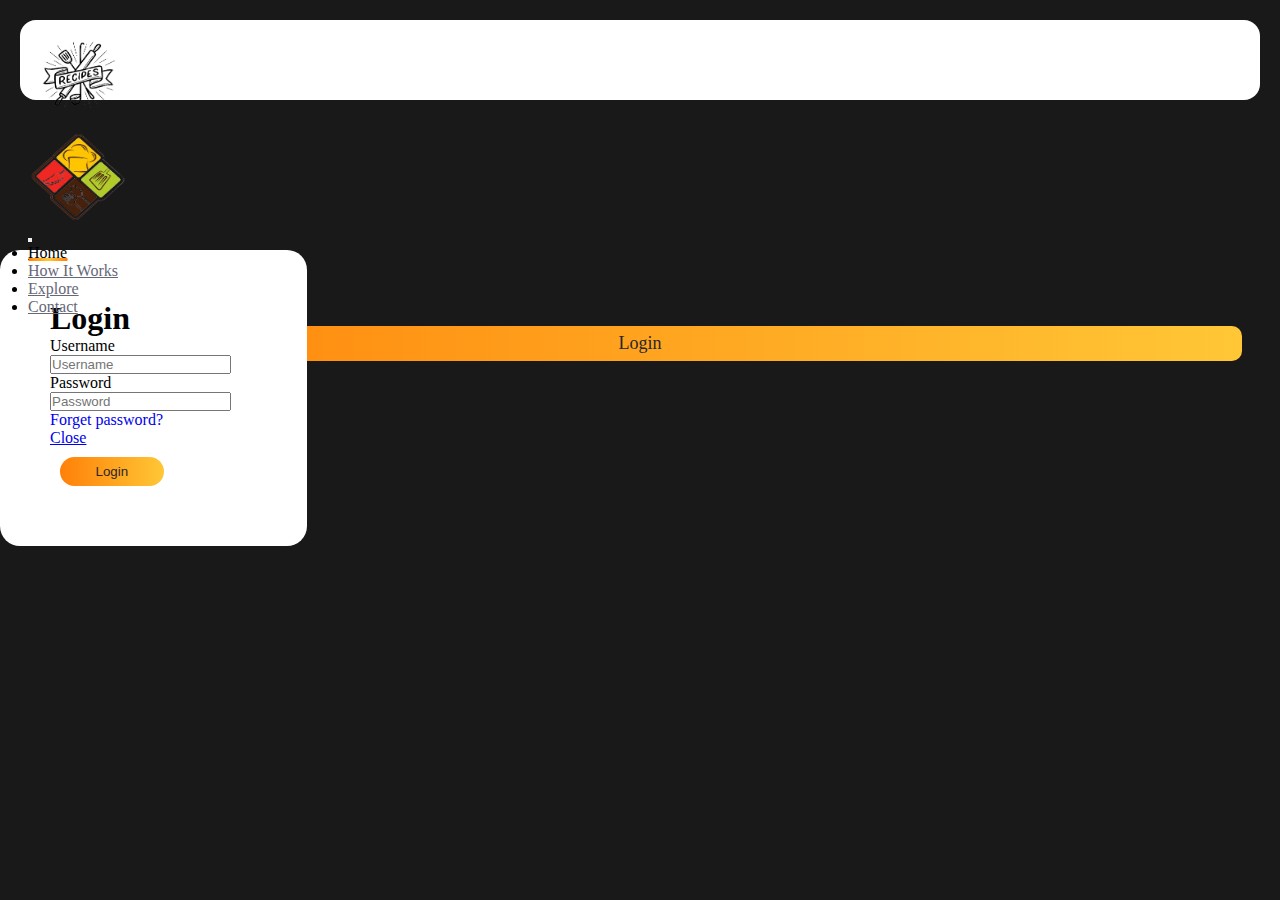
<file: login.html>
<!DOCTYPE html>
<html lang="en">

<head>
    <meta charset="UTF-8">
    <link rel="shortcut icon" href="./image/images-removebg-preview.png" type="image/x-icon">
    <meta name="viewport" content="width=device-width, initial-scale=1.0">
    <title>Recipe</title>
    <!-- cssconnect -->
    <link rel="stylesheet" href="./receipestyle.css">
    <!-- bootstrap -->
    <link href="https://cdn.jsdelivr.net/npm/bootstrap@5.3.2/dist/css/bootstrap.min.css" rel="stylesheet"
        integrity="sha384-T3c6CoIi6uLrA9TneNEoa7RxnatzjcDSCmG1MXxSR1GAsXEV/Dwwykc2MPK8M2HN" crossorigin="anonymous">


    <!-- google fonts -->
    <link rel="preconnect" href="https://fonts.googleapis.com">
    <link rel="preconnect" href="https://fonts.gstatic.com" crossorigin>
    <link
        href="https://fonts.googleapis.com/css2?family=Beau+Rivage&family=Cormorant+Garamond:ital,wght@0,300;1,300&family=Whisper&display=swap"
        rel="stylesheet">
    <!-- font awesome -->
    <link rel="stylesheet" href="https://cdnjs.cloudflare.com/ajax/libs/font-awesome/6.5.1/css/all.min.css"
        integrity="sha512-DTOQO9RWCH3ppGqcWaEA1BIZOC6xxalwEsw9c2QQeAIftl+Vegovlnee1c9QX4TctnWMn13TZye+giMm8e2LwA=="
        crossorigin="anonymous" referrerpolicy="no-referrer" />
</head>

<body class="mainbody loginpage">
    <nav class="navbar navbar-expand-lg fixed-top">
        <div class="container-fluid ">
            <a class="navbar-brand me-auto ms-4" href="#"><img width="100px" height="100px"
                    src="./image/recipe-book-hand-drawn-cover-emblem-label-print-crossed-kitchen-utensil-under-ribbon-vector-illustration-162236321-removebg-preview.png"
                    alt=""></a>
            <!-- <button class="navbar-toggler" type="button" data-bs-toggle="offcanvas" data-bs-target="#offcanvasNavbar" aria-controls="offcanvasNavbar" aria-label="Toggle navigation">
            <span class="navbar-toggler-icon"></span>
          </button> -->
            <div class="offcanvas offcanvas-end" tabindex="-1" id="offcanvasNavbar"
                aria-labelledby="offcanvasNavbarLabel">
                <div class="offcanvas-header">
                    <h5 class="offcanvas-title " id="offcanvasNavbarLabel"><img width="100px" height="90px"
                            src="./image/images-removebg-preview.png" alt=""></h5>
                    <button type="button" class="btn-close" data-bs-dismiss="offcanvas" aria-label="Close"></button>
                </div>
                <div class="offcanvas-body">
                    <ul class="navbar-nav justify-content-center flex-grow-1 ps-5 ms-5">
                        <li class="nav-item">
                            <a class="nav-link active mx-lg-2" aria-current="page" href="#">Home</a>
                        </li>
                        <!-- <li class="nav-item">
                            <a class="nav-link  mx-lg-2" href="#">About</a>
                        </li> -->
                        <li class="nav-item">
                            <a class="nav-link  mx-lg-2" href="#">How It Works</a>
                        </li>
                        <li class="nav-item">
                            <a class="nav-link  mx-lg-2" href="#">Explore</a>
                        </li>
                        <li class="nav-item">
                            <a class="nav-link mx-lg-2" href="#">Contact</a>
                        </li>
                    </ul>
                    <!-- <form class="d-flex mt-3" role="search">
                        <input class="form-control me-2" type="search" placeholder="Search" aria-label="Search">
                        <button class="btn btn-outline-success" type="submit">Search</button>
                    </form> -->
                </div>
            </div>

            <a href="./login.html" class="login-button btn-grad" style="text-decoration: none; font-size: 18px;">Login
            </a>


            <!-- <a href="#" class="login-button me-4 btn-grad" style="text-decoration: none; font-size: 18px;">Sign
                up</a> -->
            <button style="border: none; font-size: 1.25rem;
            " class="navbar-toggler pe-0 " type="button" data-bs-toggle="offcanvas" data-bs-target="#offcanvasNavbar"
                aria-controls="offcanvasNavbar" aria-label="Toggle navigation">
                <span class="navbar-toggler-icon"></span>
            </button>
        </div>
    </nav>

    <div class="container-fluid mt-5 pt-2 ">
        <form class="mx-auto"
            style="width: 24%; background-color: white; padding: 50px;border-radius: 20px; margin-top: 150px;">
            <h4 class="text-center" style="font-size: 2rem !important; font-weight: 700;">Login</h4>
            <div class=" mb-3 mt-3">
                <label for="usernameInput">Username</label>
                <input type="text" class="form-control" id="usernameInput" placeholder="Username">
            </div>
            <div class="mb-3">
                <label for="pswdInput">Password</label>
                <input type="password" class="form-control" id="pswdInput" placeholder="Password">
                <a href="#" id="emailHelp" class="form-text text-primary " style="text-decoration: none;">Forget
                    password?</a>

            </div>
            <!-- <div class="mb-3 form-check">
              <input type="checkbox" class="form-check-input" id="exampleCheck1">
              <label class="form-check-label text-light" for="exampleCheck1">Check me out</label>
            </div> -->
            <div class="d-flex">

                <a href="./index.html" style="width: 50%; height: 35px; border: none; border-radius: 50px;"
                    type="submit" class="btn btn-dark mt-4 me-1 ">Close</a>
                <input onclick="login()" type="button" style="width: 50%; border: none; border-radius: 50px;"
                    type="submit" class="btn  mt-4 btn-grad text-light" value="Login">

            </div>
        </form>
    </div>

    


    <script src="https://cdn.jsdelivr.net/npm/bootstrap@5.3.2/dist/js/bootstrap.bundle.min.js"
        integrity="sha384-C6RzsynM9kWDrMNeT87bh95OGNyZPhcTNXj1NW7RuBCsyN/o0jlpcV8Qyq46cDfL"
        crossorigin="anonymous"></script>
</body>
<script src="./main.js"></script>

</html>
</file>
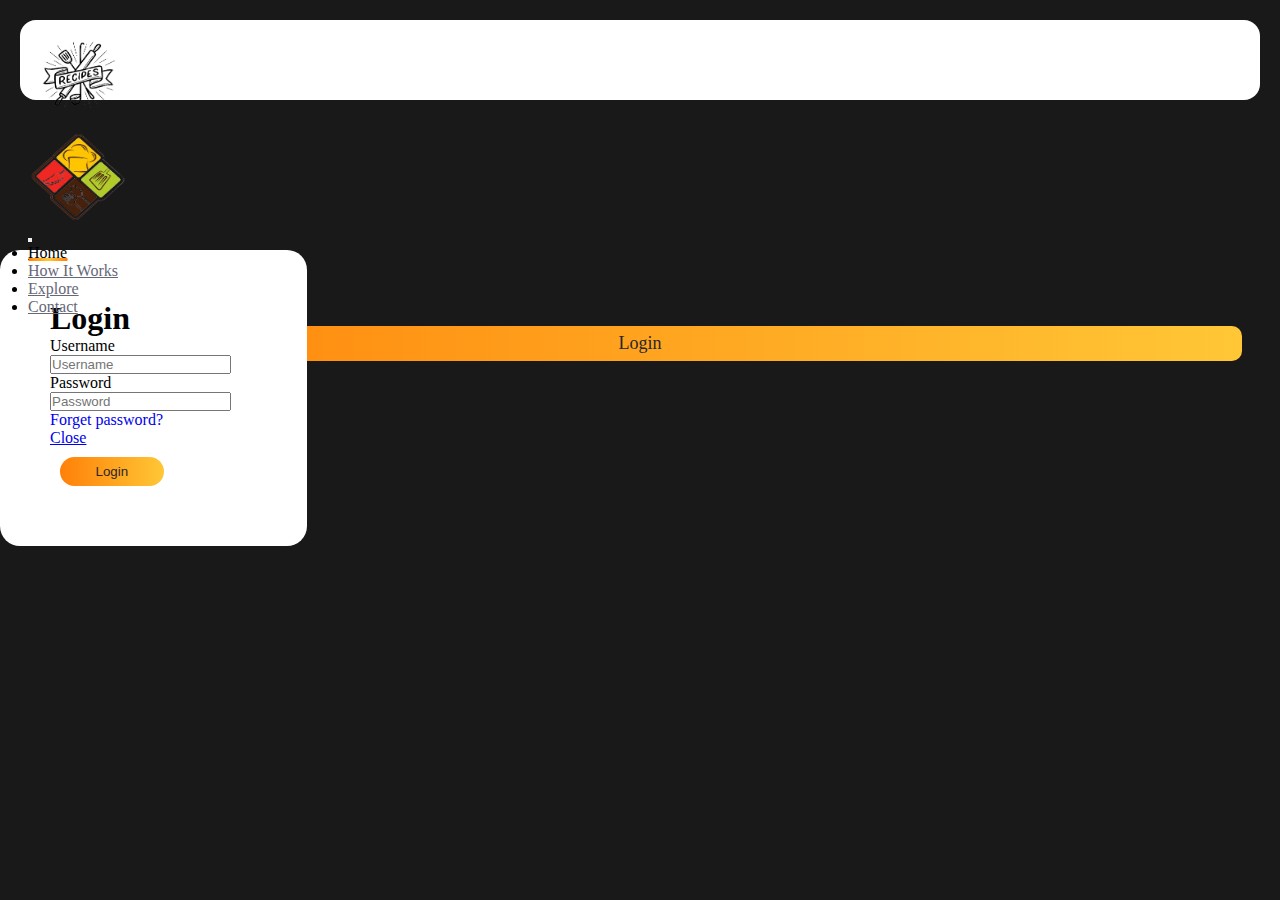
<file: receipe.html>
<!DOCTYPE html>
<html lang="en">

<head>
    <meta charset="UTF-8">
    <meta name="viewport" content="width=device-width, initial-scale=1.0">
    <title>Recipe</title>
    <!-- cssconnect -->
    <link rel="stylesheet" href="./receipestyle.css">
    <!-- bootstrap -->
    <link href="https://cdn.jsdelivr.net/npm/bootstrap@5.3.2/dist/css/bootstrap.min.css" rel="stylesheet"
        integrity="sha384-T3c6CoIi6uLrA9TneNEoa7RxnatzjcDSCmG1MXxSR1GAsXEV/Dwwykc2MPK8M2HN" crossorigin="anonymous">


    <!-- google fonts -->
    <link rel="preconnect" href="https://fonts.googleapis.com">
    <link rel="preconnect" href="https://fonts.gstatic.com" crossorigin>
    <link
        href="https://fonts.googleapis.com/css2?family=Beau+Rivage&family=Cormorant+Garamond:ital,wght@0,300;1,300&family=Whisper&display=swap"
        rel="stylesheet">
    <!-- font awesome -->
    <link rel="stylesheet" href="https://cdnjs.cloudflare.com/ajax/libs/font-awesome/6.5.1/css/all.min.css"
        integrity="sha512-DTOQO9RWCH3ppGqcWaEA1BIZOC6xxalwEsw9c2QQeAIftl+Vegovlnee1c9QX4TctnWMn13TZye+giMm8e2LwA=="
        crossorigin="anonymous" referrerpolicy="no-referrer" />
</head>

<body class="body">
    <header>
        <nav class="navbar navbar-expand-lg fixed-top">
            <div class="container-fluid">
                <a class="navbar-brand me-auto  ms-4" href="#"><img width="100px" height="100px"
                        src="./image/recipe-book-hand-drawn-cover-emblem-label-print-crossed-kitchen-utensil-under-ribbon-vector-illustration-162236321-removebg-preview.png"
                        alt=""></a>
                <!-- <button class="navbar-toggler" type="button" data-bs-toggle="offcanvas" data-bs-target="#offcanvasNavbar" aria-controls="offcanvasNavbar" aria-label="Toggle navigation">
                <span class="navbar-toggler-icon"></span>
              </button> -->
                <div class="offcanvas offcanvas-end" tabindex="-1" id="offcanvasNavbar"
                    aria-labelledby="offcanvasNavbarLabel">
                    <div class="offcanvas-header">
                        <h5 class="offcanvas-title" id="offcanvasNavbarLabel"><img width="100px" height="90px"
                                src="./image/images-removebg-preview.png" alt=""></h5>
                        <button type="button" class="btn-close" data-bs-dismiss="offcanvas" aria-label="Close"></button>
                    </div>
                    <div class="offcanvas-body">
                        <ul class="navbar-nav justify-content-center flex-grow-1 pe-3">
                            <li class="nav-item">
                                <a class="nav-link  mx-lg-2" aria-current="page" href="./index.html">Home</a>
                            </li>
                            <li class="nav-item">
                                <a class="nav-link  mx-lg-2" href="#howitworks">How It Works</a>
                            </li>
                            <li class="nav-item">
                                <a class="nav-link active mx-lg-2" href="./receipe.html">Explore</a>
                            </li>
                            <li class="nav-item">
                                <a class="nav-link mx-lg-2" href="#">Contact</a>
                            </li>
                            <li class="nav-item">
                                <a class="nav-link mx-lg-2" href="#">Favorites</a>
                            </li>
                        </ul>
                        <!-- <form class="d-flex mt-3" role="search">
                            <input class="form-control me-2" type="search" placeholder="Search" aria-label="Search">
                            <button class="btn btn-outline-success" type="submit">Search</button>
                        </form> -->
                    </div>
                </div>
                <a href="#" onclick="logout()" class="login-button me-2 btn-grad me-4"
                    style="text-decoration: none; font-size: 18px;">Logout</a>
                <button style="border: none;     font-size: 1.25rem;
                " class="navbar-toggler pe-0 " type="button" data-bs-toggle="offcanvas"
                    data-bs-target="#offcanvasNavbar" aria-controls="offcanvasNavbar" aria-label="Toggle navigation">
                    <span class="navbar-toggler-icon"></span>
                </button>
            </div>
        </nav>
        <!-- <div class="mt-5 container" style="margin-top: 200px;">
            <h1>Welcome <span id="displayUser" class="text-warning">User</span></h1>
        </div> -->
        <section class="hero-section">
            <div class="heading container d-flex align-items-center justify-content-center fs-1 text-white flex-column">
                <!-- <div class="recipe-container">
                    <h2 class="text-white">Search your favourite recipes</h2>
                </div> -->
                <h1 class="mt-5">Hi <span id="displayUser" class="text-warning">User</span>,</h1>
                <h4 class="text-white pt-3"><em>We're happy to have you! Get ready for delicious <br> recipes, tips and baking inspiration in your inbox.</em></h4>

                <form class="d-flex mt-4 " role="search">
                    <input class="searchBox form-control me-2 " type="text" placeholder="Search for recipes"
                        aria-label="Search">
                    <button class="searchBtn btn text-dark " type="button">Search</button>
                </form>
            </div>
        </section>
    </header>
    <main>
        <section>
            <div class="recipe-container">
                <h2 class="text-dark ">Search Your Favourite Recipes...</h2>
            </div>
            <div class="recipe-details">
                <button type="button" class="recipe-close-btn ">
                    <i class="fas fa-times"></i>
                </button>
                <div class="recipe-details-content"></div>
            </div>
        </section>
    </main>


    <script src="https://cdn.jsdelivr.net/npm/bootstrap@5.3.2/dist/js/bootstrap.bundle.min.js"
        integrity="sha384-C6RzsynM9kWDrMNeT87bh95OGNyZPhcTNXj1NW7RuBCsyN/o0jlpcV8Qyq46cDfL"
        crossorigin="anonymous"></script>
</body>
<script>
    // login
    if (localStorage.getItem("user")) {
        displayUser.innerHTML = localStorage.getItem("user")
    } else {
        alert("Please Login!!!")
        window.location = "login.html"

    }

    const logout = () => {
        localStorage.removeItem("user")
        window.location = "index.html"
    }



    // apirecipe


    const searchBox = document.querySelector('.searchBox')
    const searchBtn = document.querySelector('.searchBtn')
    const recipeContainer = document.querySelector('.recipe-container')
    const recipeDetailsContent = document.querySelector('.recipe-details-content')
    const recipeCloseBtn = document.querySelector('.recipe-close-btn')

    // function to get recipes
    const fetchRecipes = async (query) => {
        recipeContainer.innerHTML = "<h2>Fetching Recipes...</h2>";

        try {
            const data = await fetch(`https://www.themealdb.com/api/json/v1/1/search.php?s=${query}`)
            const response = await data.json()

            recipeContainer.innerHTML = ""
            response.meals.forEach(meal => {
                const recipeDiv = document.createElement('div')
                recipeDiv.classList.add('recipe')
                recipeDiv.innerHTML = `
                    <img src="${meal.strMealThumb}">
                    <h3>${meal.strMeal}</h3>
                    <p><span>${meal.strArea}</span> Dish</p>
                    <p>Belongs to <span>${meal.strCategory}</span> Category</p>

            `

                const button = document.createElement('button')
                button.textContent = "View Recipe"
                recipeDiv.appendChild(button)

                //adding eventListener to recipe cutton
                button.addEventListener('click', () => {
                    openRecipePopup(meal)
                })

                recipeContainer.appendChild(recipeDiv)
            })
            // console.log(response.meals[0]);
        } catch (error) {
            recipeContainer.innerHTML = "<h2>Error in Fetching Recipes...</h2>";

        }
    }


    //function to fetch ingredients and measurements
    const fetchIngredients = (meal) => {
        let ingredientsList = "";
        for (let i = 1; i <= 20; i++) {
            const ingredient = meal[`strIngredient${i}`];
            if (ingredient) {
                const measure = meal[`strMeasure${i}`];
                ingredientsList += `<li>${measure} ${ingredient}</li>`
            }
            else {
                break
            }
        }
        return ingredientsList

    }

    const openRecipePopup = (meal) => {
        recipeDetailsContent.innerHTML = `
            <h2 class="recipeName">${meal.strMeal}</h2>
            <h3>Ingredents: </h3>
            <ul class="ingredientList">${fetchIngredients(meal)} </ul>
            <div class="recipeInstructions">
                <h3>Instructions:</h3>
                <p >${meal.strInstructions}</p>
            </div>
        `
        recipeDetailsContent.parentElement.style.display = "block";
    }


    recipeCloseBtn.addEventListener('click', () => {
        recipeDetailsContent.parentElement.style.display = "none"
    })

    searchBtn.addEventListener('click', () => {
        const searchInput = searchBox.value.trim()
        if (!searchInput) {
            recipeContainer.innerHTML = `<h2>Type the meal in the search box.</h2> `
            return;
        }
        fetchRecipes(searchInput)
        // console.log("Button Clicked");
    })

</script>

</html>
</file>
<file: receipestyle.css>
* {
    margin: 0;
    padding: 0;
    box-sizing: border-box;

}

.body {
    /* background-color: #e6fbdf; */
    background-color: #000;
}

.navbar {
    background-color: #fff;
    height: 80px;
    margin: 20px;
    border-radius: 16px;
    padding: 0.5rem;
}



/* .modal{
    background-color: transparent;
    backdrop-filter: blur(50px);
} */
.modal .container {
    position: absolute;
    /* margin-left: 3%; */
    /* margin-top: 1%; */
    width: 440px;
    height: 630px;
    background-color: transparent;
    backdrop-filter: blur(50px);


}

.modal .container .form h1 {
    color: #fff;
    margin-top: 60px;
    margin-left: 50px;
}

.modal .container input {
    margin-left: 50px;
    margin-top: 20px;
    width: 320px;
    height: 47px;
    background-color: #333;
    border-radius: 3px;
    border: none;
    font-size: 20px;

}

.modal .container input::placeholder {
    font-size: 17px;
    margin-left: 15px;
    padding: 12px;

}

.modal .container input[type=submit] {
    width: 320px;
    height: 45px;
    border-radius: 3px;
    cursor: pointer;
    margin-top: 40px;
}

.modal .container input[type=checkbox] {
    width: 25px;
    height: 18px;
    border-radius: 5px;
}

.modal .container label {
    color: rgb(128, 126, 126);
}

.modal .container .form a {
    float: right;
    margin-top: 24px;
    margin-right: 64px;
    color: rgb(125, 119, 119);
    text-decoration: none;
    color: #fff;
}

.modal .container .content {
    position: absolute;
    margin-top: 80px;
    font-size: 9px;
    margin-left: 55px;
}

.modal .container .content h6 {
    color: rgb(128, 126, 126);
}

.modal .container button {
    float: right;
}

/* .login-button {
    background-color: #009978;
    color: #fff;
    font-size: 14px;
    padding: 8px 20px;
    border-radius: 50px;
    text-decoration: none;
    transition: 0.3s background-color;
}

.login-button:hover {
    background-color: #00b383;
} */

/* .navbar-toggler {
    border: none;
    font-size: 1.25rem;
} */

.navbar-toggler:focus,
.btn-close:focus {
    box-shadow: none;
    outline: none;
}

.offcanvas-body a {
    color: #666777;
    font-weight: 500;
    position: relative;
}

.offcanvas-body a:hover,
.offcanvas-body a.active {
    color: #000;
}

@media (min-width:991px) {
    .offcanvas-body a::before {
        content: "";
        position: absolute;
        bottom: 0;
        left: 50%;
        transform: translateX(-50%);
        width: 100%;
        height: 3px;
        background-image: linear-gradient(to right, #FF8008 0%, #FFC837 51%, #FF8008 100%);
        ;
        /* background-color: #009970; */
        visibility: hidden;
        transition: 0.3s ease-in-out;
    }

    .offcanvas-body a:hover::before,
    .offcanvas-body a.active::before {
        width: 100%;
        visibility: visible;
    }
}

/* header */
.mainbody {
    background: linear-gradient(rgba(0, 0, 0, 0.9),
            rgba(0, 0, 0, 0.9)), url(https://images.pexels.com/photos/1640774/pexels-photo-1640774.jpeg?cs=srgb&dl=pexels-ella-olsson-1640774.jpg&fm=jpg) no-repeat center;
    background-size: cover;
    width: 100%;
    height: 50vh;
}


.headerbody .container {
    margin-top: 35vh;
    color: white;
    z-index: 2;
}


.btn-grad {
    background-image: linear-gradient(to right, #FF8008 0%, #FFC837 51%, #FF8008 100%);
    margin: 10px;
    padding: 7px 35px;
    text-align: center;
    transition: 0.5s;
    background-size: 200% auto;
    color: rgb(39, 39, 39);
    border-radius: 10px;
    display: block;
}

.btn-grad:hover {
    background-position: right center;
    /* change the direction of the change here */
    color: black;
    text-decoration: none;
}


#about {
    background: linear-gradient(rgba(0, 0, 0, 0.9),
            rgba(0, 0, 0, 0.9)), url(https://recipes.net/wp-content/uploads/2023/12/how-to-cook-pasta-bake-in-oven-1701918705.jpg) no-repeat center;
    background-size: cover;
    width: 100%;
    height: 85vh;
}

#howitworks {
    background: linear-gradient(rgba(0, 0, 0, 0.9),
            rgba(0, 0, 0, 0.9)), url(https://do64rle4ostpe.cloudfront.net/01874671-2960-1632-c013-fb410e2c1b5e) no-repeat center;
    background-size: cover;
    width: 100%;
    height: 100vh;
}

#howitworks .fa-solid {
    width: 50px;
    height: 50px;
    background-color: black;
    padding: 15px;
    border-radius: 50%;
    color: #fa9d2c;
    font-size: 20px;
}

#howitworks .fa-solid:hover {
    color: white;
}

#howitworks .list-group-item {
    background-color: transparent;
    border: none;

}




.foot-panel2 {
    background-color: #0B0706;
    color: white;
    height: 402px;
    display: flex;
    justify-content: space-evenly;
    padding-top: 40px;
}

.foot-panel2 ul {
    margin-top: 40px;
}

.foot-panel2 ul a {
    display: block;
    text-decoration: none;
    color: #919294;
    font-size: 0.85rem;
    margin-top: 10px;
}

.foot-panel2 ul a:hover {
    text-decoration: underline;
}

.subscribe h1 {
    padding-top: 50px;
    padding-bottom: 20px;
    font-size: 40px;
}

label {
    position: relative;
}

.subscribe input[type="text"] {
    border: none;
    width: 460px;
    height: 50px;
    padding: 0 16px;
    border: 1px solid #919294;
}

.subscribe button {
    position: absolute;
    top: 0;
    right: 0;
    bottom: 0;
    background-color: #ffffff;
    color: black;
    padding: 0 16px;
    /* letter-spacing: 1.5px; */
    border: none;
    cursor: pointer;
}

.subscribe button:hover {
    background-color: #F2C94C;
}

/* login page */
/* signin */
/* .loginpage .form-control {
    color: rgba(0, 0, 0, .87);
    border-bottom-color: rgba(0, 0, 0, .42);
    box-shadow: none !important;
    border: none;
    border-bottom: 1px solid;
    border-radius: 4px 4px 0 0;
} */
.loginpage .form-label {
    font-family: 800 !important;
}

@media only screen and (max-width:1039px) {
    .loginpage form{
        width: 50% !important;
    }
}
@media only screen and (max-width:600px) {
    .loginpage form{
        width: 50% !important;
    }
}


/* recipe page */


.hero-section {
    background: linear-gradient(rgba(0, 0, 0, 0.5),
            rgba(0, 0, 0, 0.5)), url(https://images.pexels.com/photos/1640774/pexels-photo-1640774.jpeg?cs=srgb&dl=pexels-ella-olsson-1640774.jpg&fm=jpg) no-repeat center;
    background-size: cover;
    width: 100%;
    height: 70vh;
}

.hero-section::before {
    /* background-color: rgba(0, 0, 0, 0.6); */
    content: "";
    position: absolute;
    top: 0;
    right: 0;
    bottom: 0;
    left: 0;
}

.hero-section .container {
    padding-top: 35vh;
    height: 10vh;
    z-index: 1;
    position: relative;
}

.hero-section .searchBtn {
    background-image: linear-gradient(to right, #FF8008 0%, #FFC837 51%, #FF8008 100%);
    border: none;
    color: rgb(39, 39, 39);
    text-align: center;
    transition: 0.5s;
    background-size: 200% auto;
    border-radius: 10px;
    display: block;
}

.hero-section .searchBtn:hover {
    background-position: right center;
    /* change the direction of the change here */
    color: black;
    text-decoration: none;
}

.recipe-container {
    text-align: center;
    /* margin-top: 1270vh; */
    display: grid;
    grid-template-columns: repeat(auto-fit, minmax(300px, 1fr));
    grid-gap: 40px;
    width: 80%;
    margin: 10px auto;
    padding: 20px;
    place-items: center;

}

.recipe {
    background-color: #fff;
    display: flex;
    flex-direction: column;
    color: #000;
    border-radius: 6px;
    box-shadow: 0 5px 10px rgba(78, 73, 73, 0.1), -5px -5px 10px rgba(34, 34, 34, 0.5);
    cursor: pointer;
    max-width: 350px;
    height: 530px;
    width: 350px;
    /* margin-top: 110vh; */
    transition: transform 0.3s ease-in-out;
}

.recipe:hover {
    transform: scale(1.02);
}

.recipe img {
    height: 300px;
}

.recipe h3 {
    font-size: 24px;
    margin-block: 5px;
}

.recipe p {
    font-size: 20px;
    color: #4a4a4a;
    margin: 5px 0;
}

.recipe span {
    font-weight: 600;
}

.recipe button {
    font-size: 18px;
    /* font-weight: 600; */
    padding: 7px;
    border-radius: 5px;
    border: none;
    cursor: pointer;
    margin: 18px auto;
    /* background-color: #f44336; */
    /* color: #fff; */
    background-image: linear-gradient(to right, #FF8008 0%, #FFC837 51%, #FF8008 100%);
    text-align: center;
    transition: 0.5s;
    background-size: 200% auto;
    color: rgb(39, 39, 39);
    display: block;
}


.recipe button:hover,
.recipe-close-btn:hover {
    /* background-color: #ff5c5c; */
    background-position: right center;
    /* change the direction of the change here */
    color: black;
    text-decoration: none;
}

.recipe-details {
    display: none;
    position: fixed;
    top: 50%;
    left: 50%;
    transform: translate(-50%, -50%);
    -webkit-transform: translate(-50%, -50%);
    background-color: #000;
    color: #cfcfcf;
    border-radius: 12px;
    width: 40%;
    height: 60%;
    font-size: 20px;
    transition: all 0.5s ease-in-out;
    overflow-y: scroll;
}

/* adding scrollbar to .recipe details popup */
.recipe-details::-webkit-scrollbar {
    width: 10px;
}

.recipe-details::-webkit-scrollbar-thumb {
    background-color: #b5b5ba;
    border-radius: 16px;
    --webkit-border-radius: 16px
}

body::-webkit-scrollbar {
    width: 16px;
}

body::-webkit-scrollbar-thumb {
    background-color: #a1a1a1;
    /* border-radius: 16px; */
    /* --webkit-border-radius: 16px */
}

body::-webkit-scrollbar-track {
    background-color: #ebebeb;

}

.recipe-details-content {
    padding: 30px;
}

.recipeName {
    text-align: center;
    text-transform: uppercase;
    text-decoration: underline;
}

.ingredientList li {
    margin-top: 10px;
    margin-left: 20px;
}

.recipeInstructions p {
    line-height: 30px;
    white-space: pre-line;
}

.recipeName,
.ingredientList,
.recipeInstructions {
    margin-bottom: 20px;
}

.recipe-close-btn {
    border: none;
    font-size: 18px;
    padding: 8px;
    border-radius: 4px;
    background-color: #f9983e;
    color: #fff;
    position: absolute;
    top: 20px;
    right: 20px;
    width: 30px;
    height: 30px;
    display: flex;
    justify-content: center;
    align-items: center;
}
</file>
